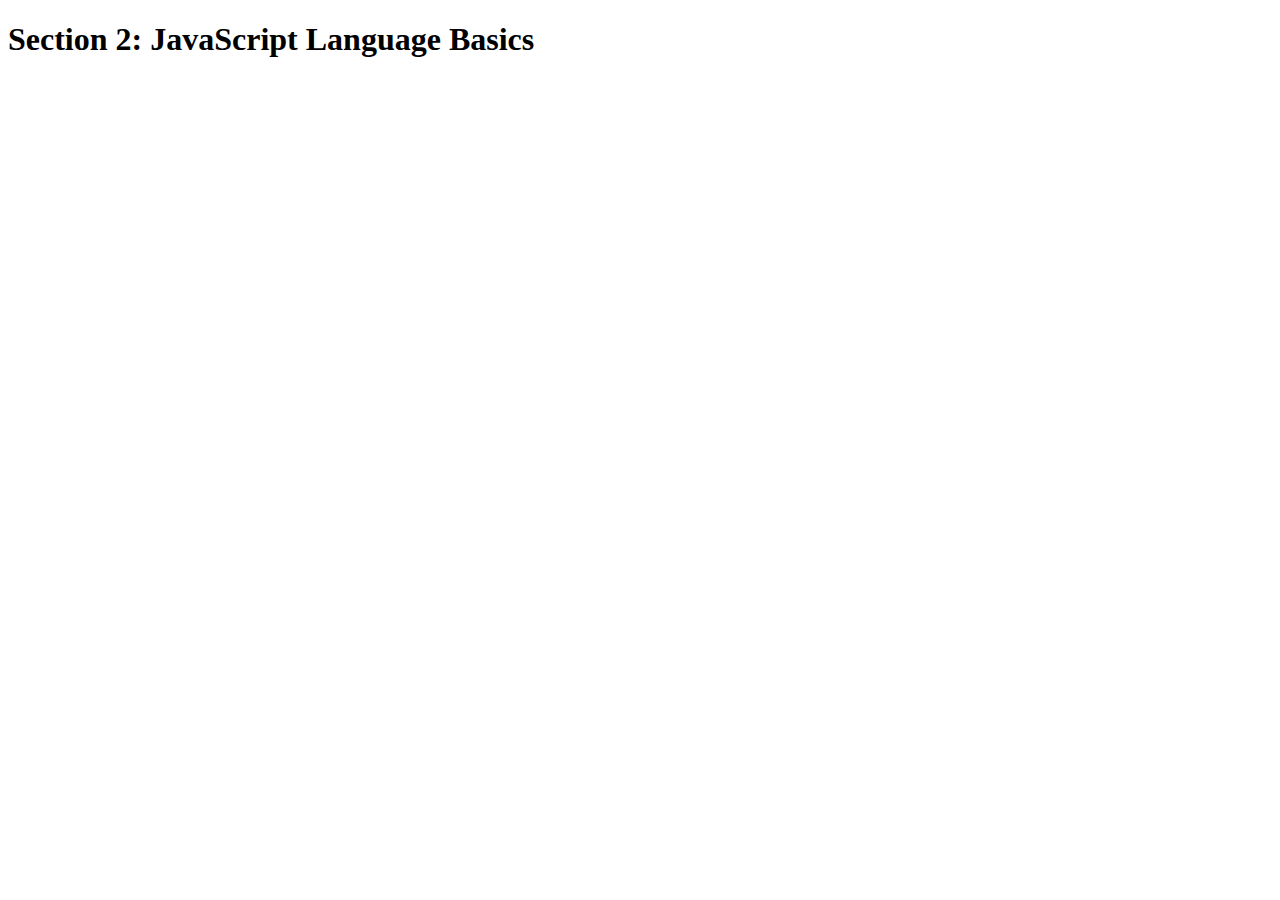
<file: JS/index.html>
<!DOCTYPE html>
<html lang="en">

<head>

<meta charset="UTF-8">
<title>Section 2: JavaScript Language Basics</title>

</head>

<body>

<h1>Section 2: JavaScript Language Basics</h1>
<script src=  "errorHandaling.js"/// ></script>

</body>
</html>
</file>
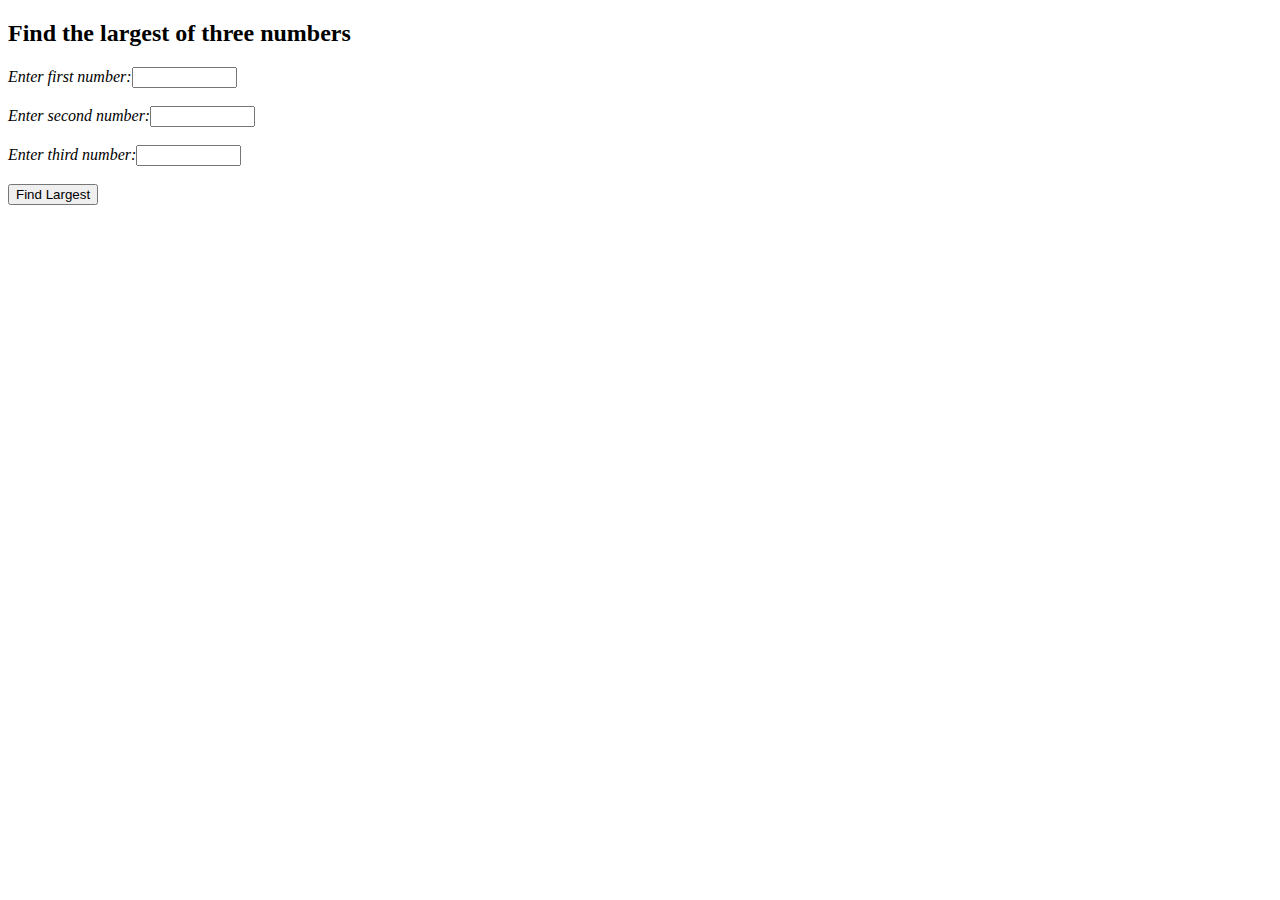
<file: DOM-folder/largestNum/index.html>
<!DOCTYPE html>
<html>
<head>
    
<title>Find the largest of three numbers</title>
<script src="largestNum.js" type="text/javascript"></script>
    

</head>
    
<body>
    <h2>Find the largest of three numbers</h2>
    <i>Enter first number:</i><input type="text" size="10" id="t1"><br><br>
    <i>Enter second number:</i><input type="text" size="10" id="t2"><br><br>
    <i>Enter third number:</i><input type="text" size="10" id="t3"><br><br>
    <input type="button" value="Find Largest" onclick="compare()" ><br><br>
    <p id ="myVar"></p>
 
</body>
    
</html>
</file>
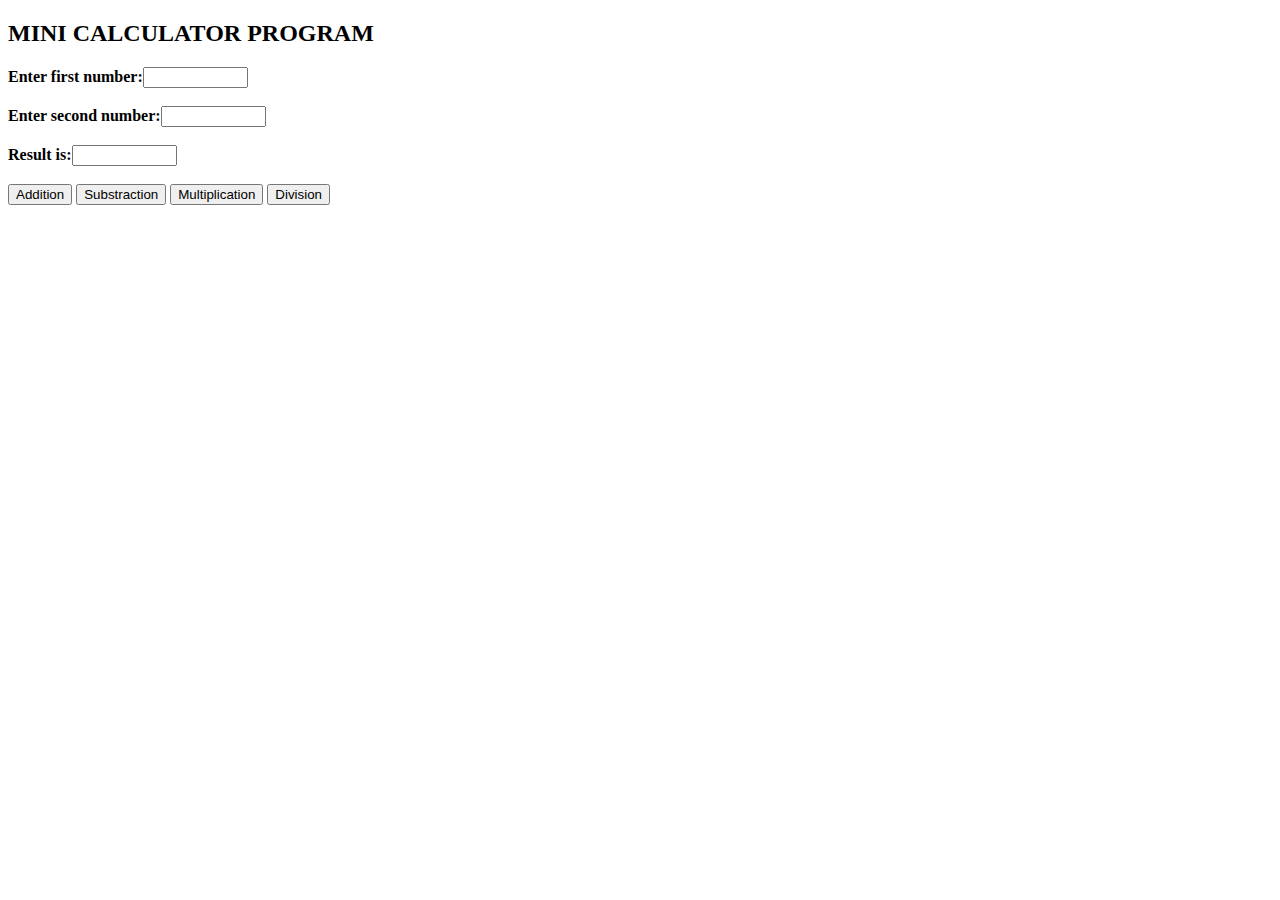
<file: DOM-folder/myCall/index.html>
<!DOCTYPE html>
<html>
<head>
    
<title>Arithmetic Operations</title>
<script src="call.js" type="text/javascript"></script>
    

</head>
    
<body>
    <h2>MINI CALCULATOR PROGRAM</h2>
    <b>Enter first number:</b><input type="text" size="10" id="t1"><br><br>
    <b>Enter second number:</b><input type="text" size="10" id="t2"><br><br>
    <b>Result is:</b><input type="text" size="10" id="res"><br><br>
    <input type="button" value="Addition" onclick="add()" >
    <input type="button" value="Substraction" onclick="sub()">
    <input type="button" value="Multiplication" onclick="mul()">
    <input type="button" value="Division" onclick="div()">

 
</body>
    
</html>
</file>
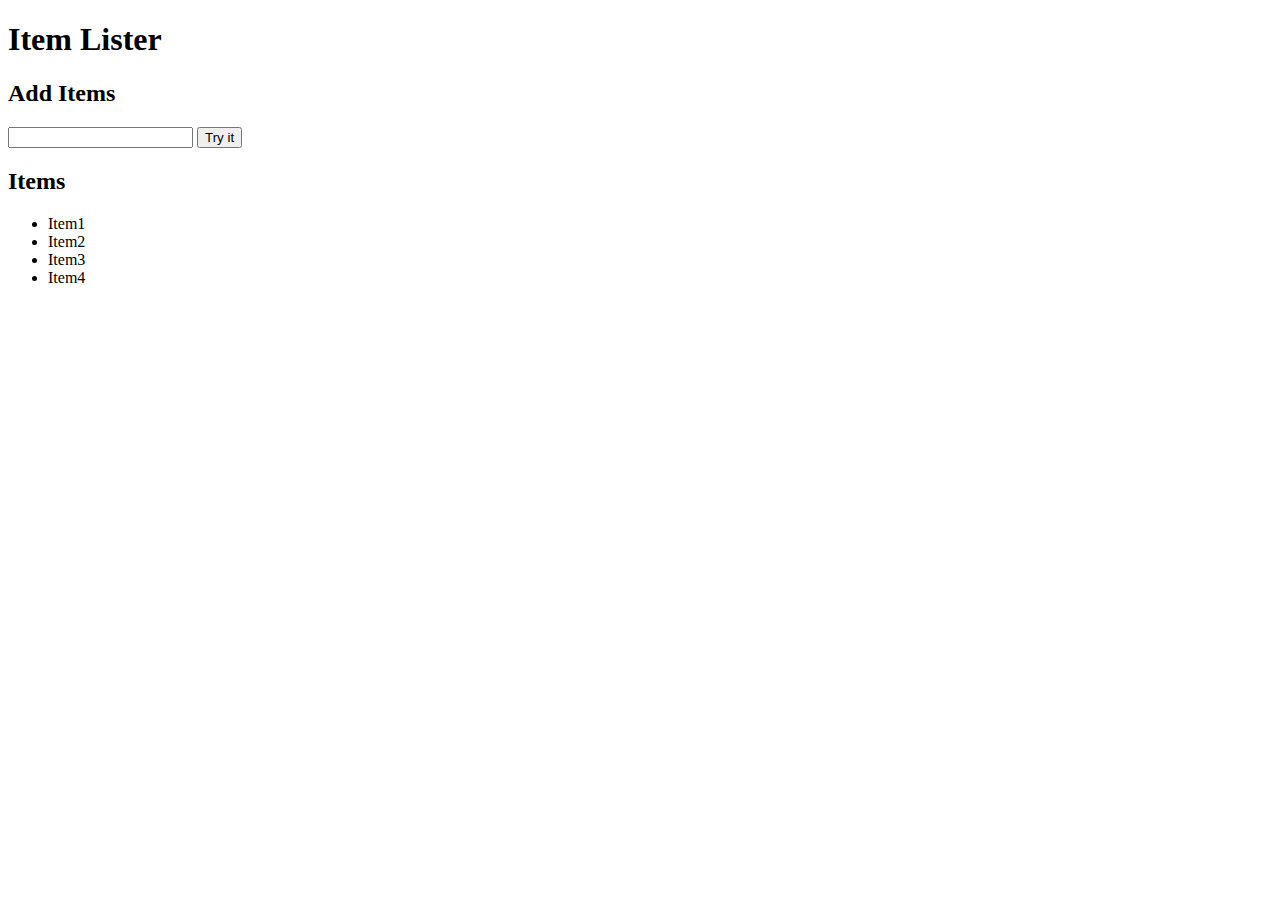
<file: DOM-folder/myScript/index.html>
<!DOCTYPE html>
<html lang="en">
    
<head>
    
    <script src="script.js"></script>
    
</head>

<body>

<header id="main header" class="bg-success">
    <div class="container">
        <h1 id="header-title">Item Lister<span style="display:none">123</span></h1>
    </div>
</header>
    <div class="container">
        <div id="main" class="card-body">
            <h2 class="title">Add Items</h2>
            <form class="form-inline">
                <input type="text" class="form-control">
                <input type="button" onclick="myFunction()" value="Try it">
            </form>
            <h2 class="title">Items</h2>
            <ul id="items" class="list-group">
                <li class="list-group-item">Item1</li>
                <li class="list-group-item">Item2</li>
                <li class="list-group-item">Item3</li>
                <li class="list-group-item">Item4</li>
            </ul>
            <p></p>
        </div>
    </div>

</body>

</html>
</file>
